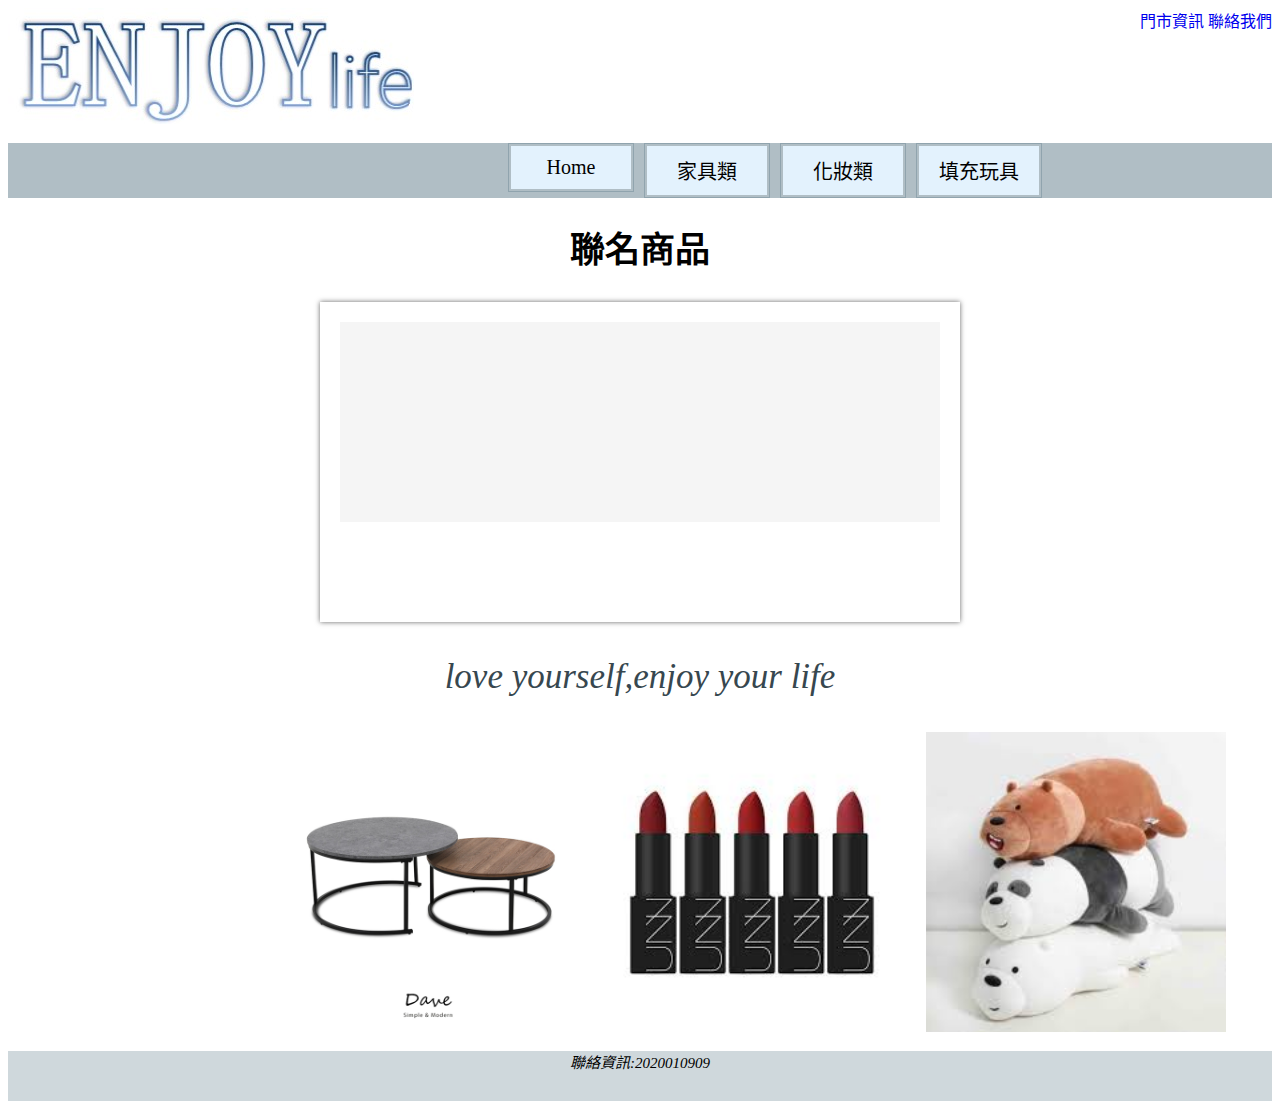
<file: index.html>
<!DOCTYPE html>
<html lang="zh-TW">

<head>
    <title>Home</title>
    <meta charset="utf-8">
    <link href="css/site.css" rel="stylesheet" type="text/css">
    <link href="css/menu.css" rel="stylesheet" type="text/css">
    <link href="css/btn1.css" rel="stylesheet" type="text/css">
    <link href="css/sec.css" rel="stylesheet" type="text/css">
    <style>
        main {
            background-color: white;
        }

        p {
            font-family: "標楷體";
            font-size: 35px;
            font-style: italic;
            text-align: center;
        }

        #p1 {
            font-family: "標楷體";
            font-size: 35px;
            font-style: italic;
            text-align: center;
            color: #37474F;
        }

        h1 {
            font-family: "標楷體";
            font-size: 35px;
            text-align: center;
        }


        #a1 {
            font-family: "標楷體";
            font-size: 15px;
            font-style: italic;
            text-align: center;
        }

        #a2 {
            font-family: "標楷體";
            font-size: 15px;
            font-style: italic;
            text-align: center;
        }

        h1 {
            text-align: center;
            font-family: "標楷體";
        }

        .slider_container {
            margin: 30px auto;
            width: 600px;
            height: 200px;
            position: relative;
            border: 20px solid;
            border-color: #fff;
            border-bottom-width: 100px;
            background-color: #f5f5f5;
            box-shadow: #666 0 0 5px;
        }

        .slider_container div {
            position: absolute;
            top: 0;
            left: 0;
            opacity: 0;
            filter: alpha(opacity=0);
        }

        .slider_container div {
            -webkit-animation: round 25s linear infinite;
            animation: round 25s linear infinite;
        }

        @-webkit-keyframes round {
            4% {
                opacity: 1;
                filter: alpha(opacity=100);
                /* 0 - 1秒 淡入*/
            }

            20% {
                opacity: 1;
                filter: alpha(opacity=100);
                /* 1- 5秒靜止*/
            }

            24% {
                opacity: 0;
                filter: alpha(opacity=0);
                /* 5-6秒淡出*/
            }
        }

        @keyframes round {
            4% {
                opacity: 1;
                filter: alpha(opacity=100);
                /* 0 - 1秒 淡入*/
            }

            20% {
                opacity: 1;
                filter: alpha(opacity=100);
                /* 1- 5秒靜止*/
            }

            24% {
                opacity: 0;
                filter: alpha(opacity=0);
                /* 5-6秒淡出*/
            }
        }

        .slider_container div:nth-child(1) {
            -webkit-animation-delay: 0s;
            animation-delay: 0s;
        }

        .slider_container div:nth-child(2) {
            -webkit-animation-delay: 5s;
            animation-delay: 5s;
        }

        .slider_container div:nth-child(3) {
            -webkit-animation-delay: 10s;
            animation-delay: 10s;
        }

        .slider_container div:nth-child(4) {
            -webkit-animation-delay: 15s;
            animation-delay: 15s;
        }

        .slider_container div:nth-child(5) {
            -webkit-animation-delay: 20s;
            animation-delay: 20s;
        }

        .slider_container span {
            color: #000;
            background: #FFF9C4;
            position: absolute;
            left: 0%;
            top: 230px;
            width: 600px;
            height: 60px;
            font-size: 25px;
            text-align: center;
            line-height: 100px;
            font-family: '標楷體';
            -webkit-transform: scaleY(0);
            -ms-transform: scaleY(0);
            transform: scaleY(0);
            -webkit-transition: all 0.5s ease-in-out;
            transition: all 0.5s ease-in-out;
        }

        .slider_container:hover span {
            width: 100%;
            -webkit-transform: scaleY(1);
            -ms-transform: scaleY(1);
            transform: scaleY(1);
        }

        .slider_container:hover div {
            -webkit-animation-play-state: paused;
            animation-play-state: paused;
        }

        #q1 {
            width: 600px;
            height: 250px;
        }

        #q2 {
            margin-left: 270px;
            width: 300px;
            height: 300px;
        }

        #q3 {
            margin-left: 20px;
            width: 300px;
            height: 300px;
        }

        #q4 {
            margin-left: 20px;
            width: 300px;
            height: 300px;
        }

    </style>

</head>

<body>
    <div id="all">
        <header id="header">
            <div id="s1">
                <a href="in.html"><span>門市資訊</span></a>
                <a href="cu.html"><span>聯絡我們</span></a>
            </div>
            <div class="logo"><img id="g2" src="img/S__118824966.jpg"><a href="index.html"></a></div>
        </header>
        <div id="menu-wrapper">
            <ul class="menu">
                <li><a href="index.html">Home</a>
                <li><a href="tn.html">家具類</a>
                    <ul>
                        <li><a href="tn.html">桌子</a>
                        </li>
                        <li><a href="tn.html">椅子</a>
                        </li>
                        <li><a href="tn.html">夜燈</a>
                        </li>
                    </ul>
                </li>
                <li><a href="ph.html">化妝類</a>
                    <ul>
                        <li><a href="ph.html">刷具</a></li>
                        <li><a href="ph.html">口紅</a></li>u
                    </ul>
                </li>
                <li><a href="tp.html">填充玩具</a>
                    <ul>
                        <li><a href="tp.html">娃娃</a></li>
                    </ul>
                </li>
            </ul>
        </div>

        <main>
            <h1>聯名商品</h1>
            <div class="slider_container">
                <div>
                    <img id="q1" src="img/31.jpg" alt="pure css3 slider" />
                    <span class="info">萊恩 聯名夜燈</span>
                </div>
                <div>
                    <img id="q1" src="img/30.jpg" alt="pure css3 slider" />
                    <span class="info">萊恩 聯名娃娃</span>
                </div>
                <div>
                    <img id="q1" src="img/40.jpg" alt="pure css3 slider" />
                    <span class="info">史迪奇 聯名桌子</span>
                </div>
                <div>
                    <img id="q1" src="img/35.jpg" alt="pure css3 slider" />
                    <span class="info">愛麗絲 聯名刷具</span>
                </div>
                <div>
                    <img id="q1" src="img/42.jpg" alt="pure css3 slider" />
                    <span class="info">史迪奇 聯名矮凳</span>
                </div>
            </div>
            <p id="p1">love yourself,enjoy your life</p>
            <div>
                <a href="tn.html">
                    <img id="q2" src="img/2.jpg">
                </a>
                <a href="ph.html">
                    <img id="q3" src="img/38.jpg">
                </a>
                <a href="tp.html">
                    <img id="q4" src="img/25.jpg">
                </a>
            </div>
        </main>
        <footer id="footer">
            <p id="a1">聯絡資訊:2020010909</p>
        </footer>
    </div>
</body>

</html>
</file>
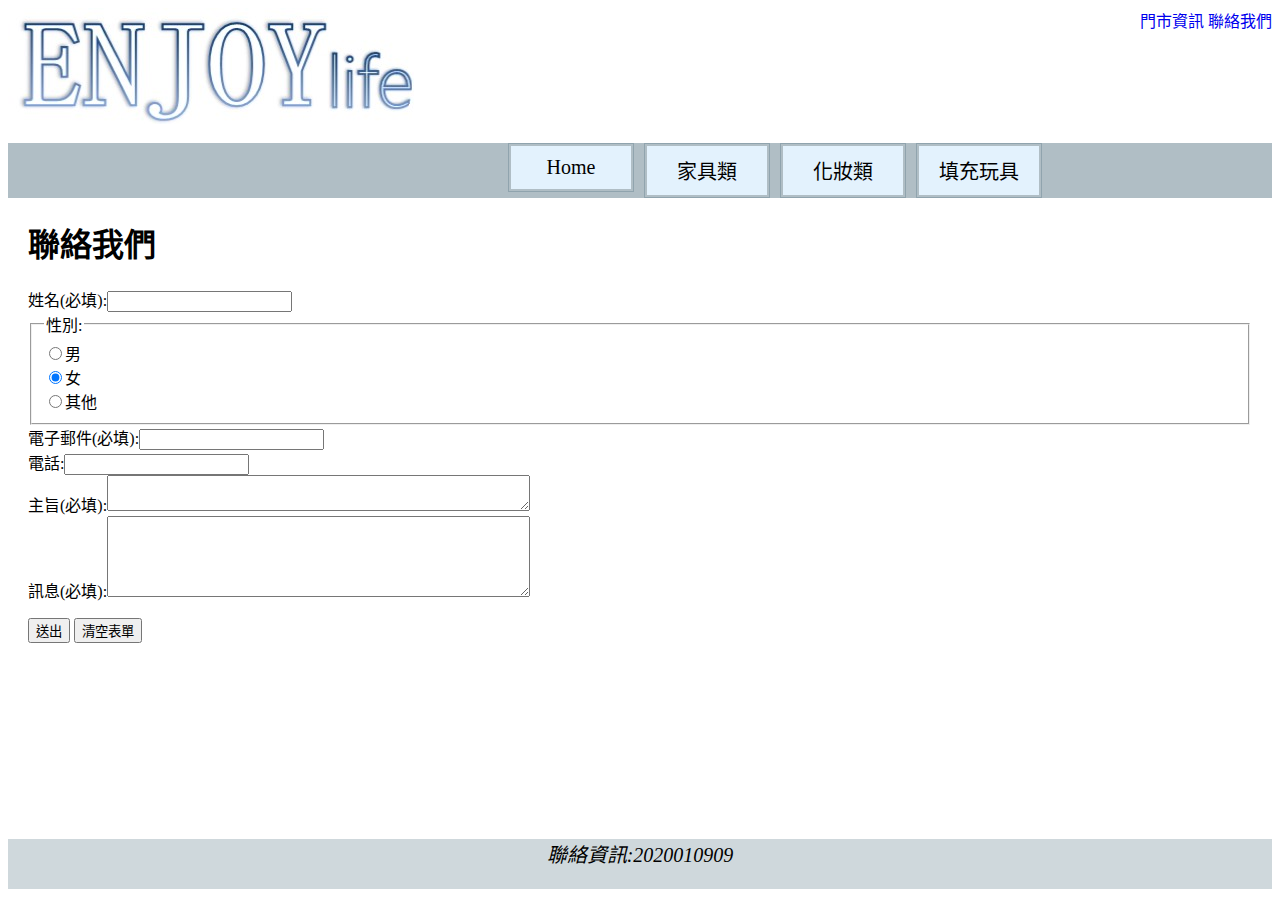
<file: cu.html>
<!DOCTYPE html>
<html lang="zh-TW">

<head>
    <title>門市資訊</title>
    <meta charset="utf-8">
    <link href="css/site.css" rel="stylesheet" type="text/css">
    <link href="css/menu.css" rel="stylesheet" type="text/css">
    <link href="css/btn1.css" rel="stylesheet" type="text/css">
    <link href="css/sec.css" rel="stylesheet" type="text/css">
    <style>
        main {
            background-color: white;
            height: 600px;
        }

        #a1 {
            font-family: "標楷體";
            font-size: 20px;
            font-style: italic;
            text-align: center;
        }

        .sec {
            background-color: white;
            font-family: "標楷體";
            height: 560px;
            margin: 20px 20px 20px 20px;
        }

        #q5 {
            font-family: "標楷體";
            font-size: 20spx;
        }

    </style>
    <script>
        function getData() {
            var result = "";
            result += document.getElementsByName('name')[0].value + "<br>";
            var gender = document.getElementsByName('gender');
            result += gender[0].value + " " + gender[0].checked + " ";
            result += gender[1].value + " " + gender[1].checked + " ";
            result += gender[2].value + " " + gender[2].checked + " ";
            result += "<br>";
            var result = "";
            result += document.getElementsByName('email')[0].value + "<br>";
            result += document.getElementsByName('phone')[0].value + "<br>";
            result += document.getElementsByName('textarea')[0].value + "<br>";
            result += document.getElementsByName('textarea2')[0].value + "<br>";
            document.getElementById('result').innerHTML = result;
        }

    </script>

</head>

<body>
    <div id="all">
        <header id="header">
            <div id="s1">
                <a href="in.html"><span>門市資訊</span></a>
                <a href="cu.html"><span>聯絡我們</span></a>
            </div>
            <a href="index.html">
                <div class="logo"><img src="img/S__118824966.jpg"></div>
            </a>
        </header>
        <div id="menu-wrapper">
            <ul class="menu">
                <li><a href="index.html">Home</a>
                <li><a href="tn.html">家具類</a>
                    <ul>
                        <li><a href="tn.html">桌子</a>
                        </li>
                        <li><a href="tn.html">椅子</a>
                        </li>
                        <li><a href="tn.html">夜燈</a>
                        </li>
                    </ul>
                </li>
                <li><a href="ph.html">化妝類</a>
                    <ul>
                        <li><a href="ph.html">刷具</a></li>
                        <li><a href="ph.html">口紅</a></li>
                    </ul>
                </li>
                <li><a href="tp.html">填充玩具</a>
                    <ul>
                        <li><a href="tp.html">娃娃</a></li>
                    </ul>
                </li>
            </ul>
        </div>
        <main>
            <div class="sec">
                <h1>聯絡我們</h1>
                <form>
                    <div id="q5">姓名(必填):<input type="text" name="name" required placeholder=""><br>
                        <fieldset>
                            <legend>性別:</legend>
                            <input type="radio" name="gender" value="male">男<br>
                            <input type="radio" name="gender" value="female" checked>女<br>
                            <input type="radio" name="gender" value="other">其他<br>
                        </fieldset>
                        電子郵件(必填):<input type="email" name="email"><br>
                        電話:<input type="tel" name="phone" value=""><br>
                        主旨(必填):<textarea name="textarea" rows="2" cols="50"></textarea><br>
                        訊息(必填):<textarea name="textarea2" rows="5" cols="50"></textarea><br>
                        <p id="result"></p>
                        <input type="button" onclick="getData()" value="送出">
                        <input type="reset" value="清空表單">
                    </div>
                </form>

            </div>
        </main>
        <footer id="footer">
            <p id="a1">聯絡資訊:2020010909</p>
        </footer>
    </div>

</body>

</html>
</file>
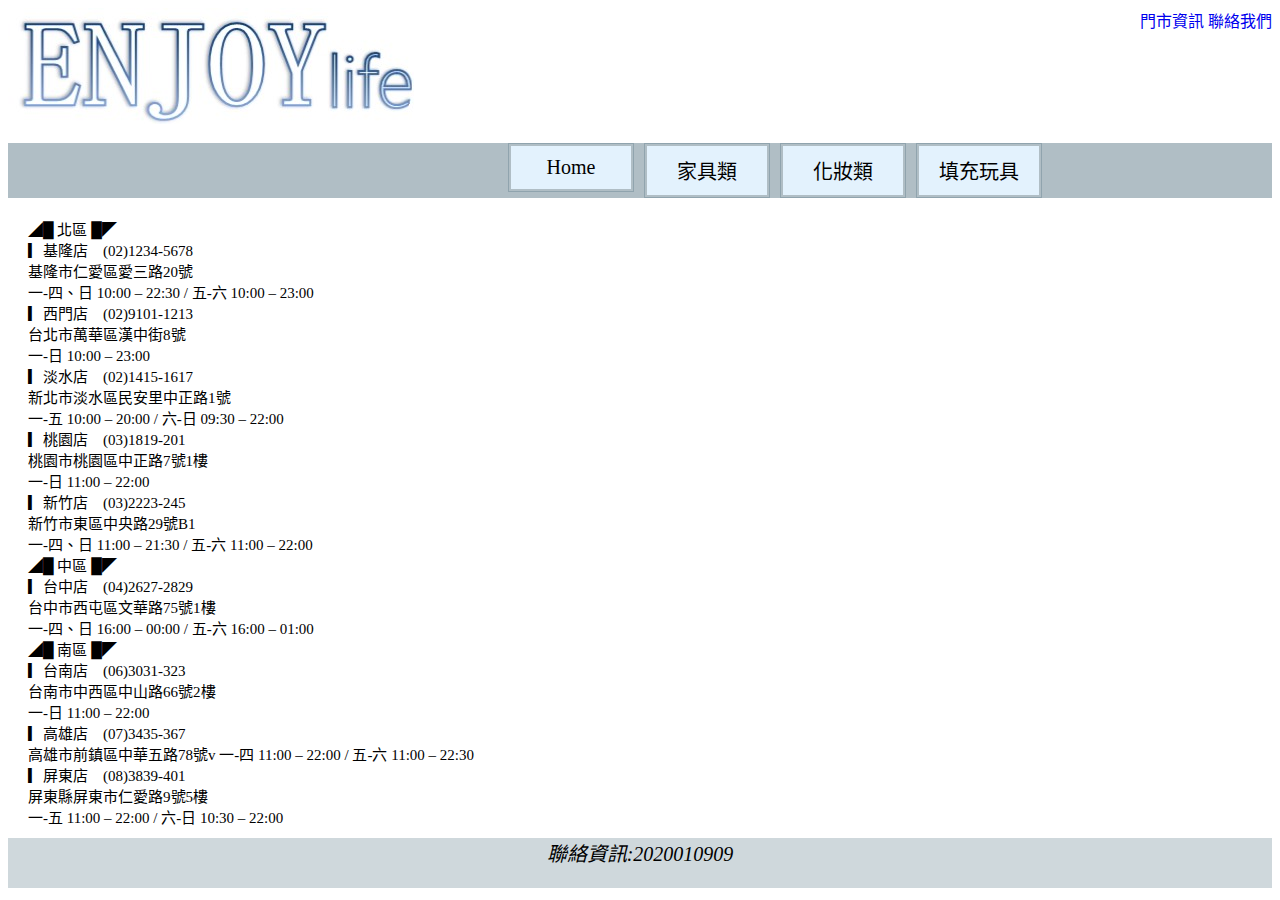
<file: in.html>
<!DOCTYPE html>
<html lang="zh-TW">

<head>
    <title>門市資訊</title>
    <meta charset="utf-8">
    <link href="css/site.css" rel="stylesheet" type="text/css">
    <link href="css/menu.css" rel="stylesheet" type="text/css">
    <link href="css/btn1.css" rel="stylesheet" type="text/css">
    <link href="css/sec.css" rel="stylesheet" type="text/css">
    <style>
        main {
            background-color: white;
            height: 600px;
        }

        #a1 {
            font-family: "標楷體";
            font-size: 20px;
            font-style: italic;
            text-align: center;
        }

        .sec {
            background-color: white;
            font-family: "標楷體";
            font-size: 15px;
            height: 560px;
            margin: 20px 20px 20px 20px;
        }

    </style>
</head>

<body>
    <div id="all">
        <header id="header">
            <div id="s1">
                <a href="in.html"><span>門市資訊</span></a>
                <a href="cu.html"><span>聯絡我們</span></a>
            </div>
            <a href="index.html">
                <div class="logo"><img src="img/S__118824966.jpg"></div>
            </a>
        </header>
        <div id="menu-wrapper">
            <ul class="menu">
                <li><a href="index.html">Home</a>
                <li><a href="tn.html">家具類</a>
                    <ul>
                        <li><a href="tn.html">桌子</a>
                        </li>
                        <li><a href="tn.html">椅子</a>
                        </li>
                        <li><a href="tn.html">夜燈</a>
                        </li>
                    </ul>
                </li>
                <li><a href="ph.html">化妝類</a>
                    <ul>
                        <li><a href="ph.html">刷具</a></li>
                        <li><a href="ph.html">口紅</a></li>
                    </ul>
                </li>
                <li><a href="tp.html">填充玩具</a>
                    <ul>
                        <li><a href="tp.html">娃娃</a></li>
                    </ul>
                </li>
            </ul>
        </div>
        <main>
            <div class="sec">
                ◢█ 北區 █◤<br>
                ▎基隆店　(02)1234-5678<br>
                基隆市仁愛區愛三路20號<br>
                一-四、日 10:00 – 22:30 / 五-六 10:00 – 23:00<br>
                ▎西門店　(02)9101-1213<br>
                台北市萬華區漢中街8號<br>
                一-日 10:00 – 23:00<br>
                ▎淡水店　(02)1415-1617<br>
                新北市淡水區民安里中正路1號<br>
                一-五 10:00 – 20:00 / 六-日 09:30 – 22:00<br>
                ▎桃園店　(03)1819-201<br>
                桃園市桃園區中正路7號1樓<br>
                一-日 11:00 – 22:00<br>
                ▎新竹店　(03)2223-245<br>
                新竹市東區中央路29號B1<br>
                一-四、日 11:00 – 21:30 / 五-六 11:00 – 22:00<br>

                ◢█ 中區 █◤<br>
                ▎台中店　(04)2627-2829<br>
                台中市西屯區文華路75號1樓<br>
                一-四、日 16:00 – 00:00 / 五-六 16:00 – 01:00<br>
                ◢█ 南區 █◤<br>
                ▎台南店　(06)3031-323<br>
                台南市中西區中山路66號2樓<br>
                一-日 11:00 – 22:00<br>
                ▎高雄店　(07)3435-367<br>
                高雄市前鎮區中華五路78號v
                一-四 11:00 – 22:00 / 五-六 11:00 – 22:30<br>
                ▎屏東店　(08)3839-401<br>
                屏東縣屏東市仁愛路9號5樓<br>
                一-五 11:00 – 22:00 / 六-日 10:30 – 22:00
            </div>
        </main>
        <footer id="footer">
            <p id="a1">聯絡資訊:2020010909</p>
        </footer>
    </div>

</body>

</html>
</file>
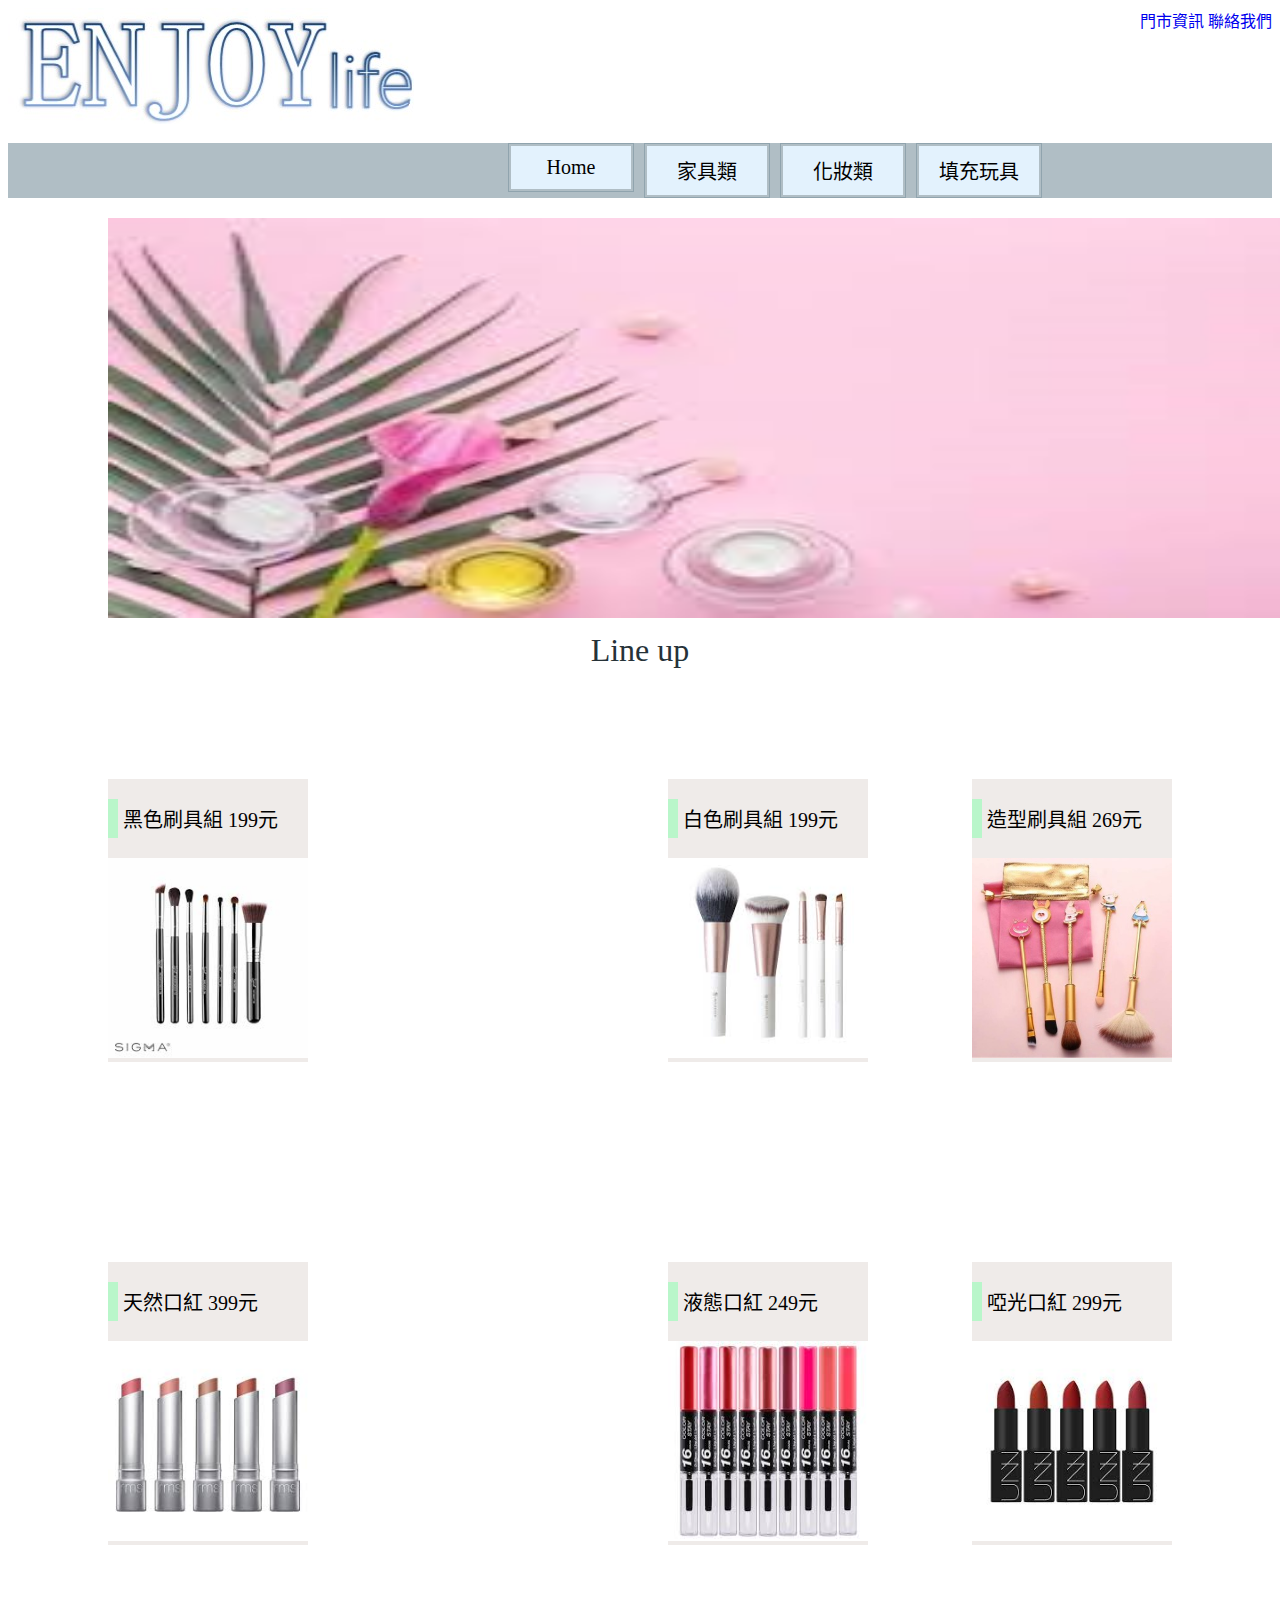
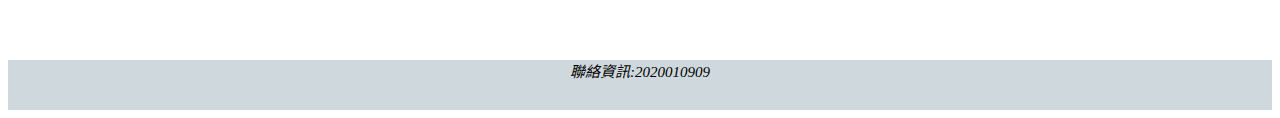
<file: ph.html>
<!DOCTYPE html>
<html lang="zh-TW">

<head>
    <title>化妝類</title>
    <meta charset="utf-8">
    <link href="css/site.css" rel="stylesheet" type="text/css">
    <link href="css/menu.css" rel="stylesheet" type="text/css">
    <link href="css/fig.css" rel="stylesheet" type="text/css">
    <link href="css/btn1.css" rel="stylesheet" type="text/css">
    <style>
        main {
            background-color: white;
        }

        #a1 {
            font-family: "標楷體";
            font-size: 15px;
            font-style: italic;
            text-align: center;
        }

        #a2 {
            font-family: "標楷體";
            font-size: 15px;
            font-style: italic;
            text-align: center;
        }

        .g1 {
            margin-left: 100px;
            width: 1300px;
            height: 400px;
        }

        .title {
            text-align: center;
        }

    </style>
</head>

<body>
    <div id="all">
        <header id="header">
            <div id="s1">
                <a href="in.html"><span>門市資訊</span></a>
                <a href="cu.html"><span>聯絡我們</span></a>
            </div>
            <a href="index.html">
                <div class="logo"><img src="img/S__118824966.jpg"></div>
            </a>
        </header>
        <div id="menu-wrapper">
            <ul class="menu">
                <li><a href="index.html">Home</a>
                <li><a href="tn.html">家具類</a>
                    <ul>
                        <li><a href="tn.html">桌子</a>
                        </li>
                        <li><a href="tn.html">椅子</a>
                        </li>
                        <li><a href="tn.html">夜燈</a>
                        </li>
                    </ul>
                </li>
                <li><a href="ph.html">化妝類</a>
                    <ul>
                        <li><a href="ph.html">刷具</a></li>
                        <li><a href="ph.html">口紅</a></li>
                    </ul>
                </li>
                <li><a href="tp.html">填充玩具</a>
                    <ul>
                        <li><a href="tp.html">娃娃</a></li>
                    </ul>
                </li>
            </ul>
        </div>
        <main>
            <img class="g1" src="img/54.jpg" alt="無法顯示">
            <p class="title">Line up</p>
            <div id="fig-wrapper">
                <section class="fig">
                    <p class="fig-title">黑色刷具組 199元</p>
                    <img class="fig-img" src="img/10.jpg" alt="黑色刷具組">
                </section>
                <section class="fig4">
                    <p class="fig-title">白色刷具組 199元</p>
                    <img class="fig-img" src="img/11.jpg" alt="白色刷具組">
                </section>
                <section class="fig2">
                    <p class="fig-title">造型刷具組 269元</p>
                    <img class="fig-img" src="img/35.jpg" alt="造型刷具組">
                </section>
            </div>
            <div id="fig-wrapper">
                <section class="fig">
                    <p class="fig-title">天然口紅 399元</p>
                    <img class="fig-img" src="img/36.jpg" alt="天然口紅">
                </section>
                <section class="fig4">
                    <p class="fig-title">液態口紅 249元</p>
                    <img class="fig-img" src="img/37.jpg" alt="液態口紅">
                </section>
                <section class="fig2">
                    <p class="fig-title">啞光口紅 299元</p>
                    <img class="fig-img" src="img/38.jpg" alt="啞光口紅">
                </section>
            </div>
        </main>
        <footer id="footer">
            <p id="a1">聯絡資訊:2020010909</p>
        </footer>
    </div>
</body>

</html>
</file>
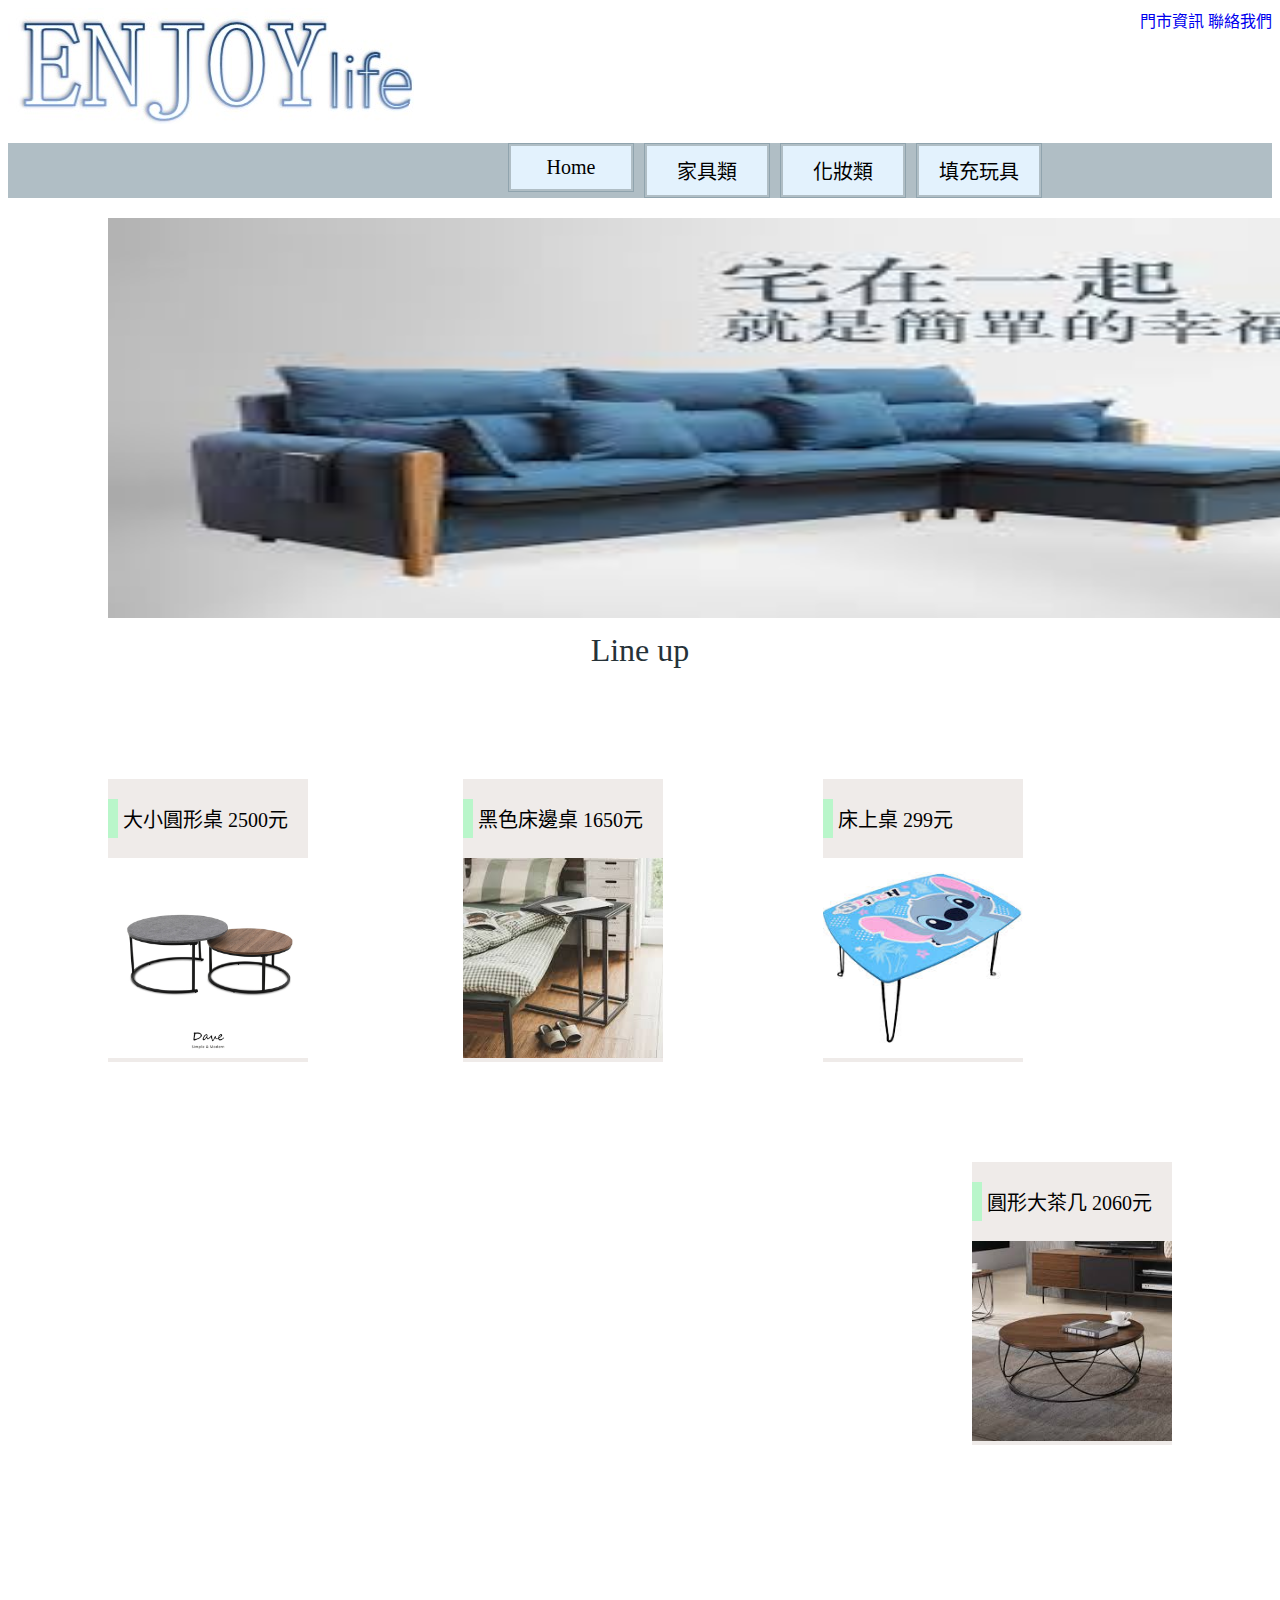
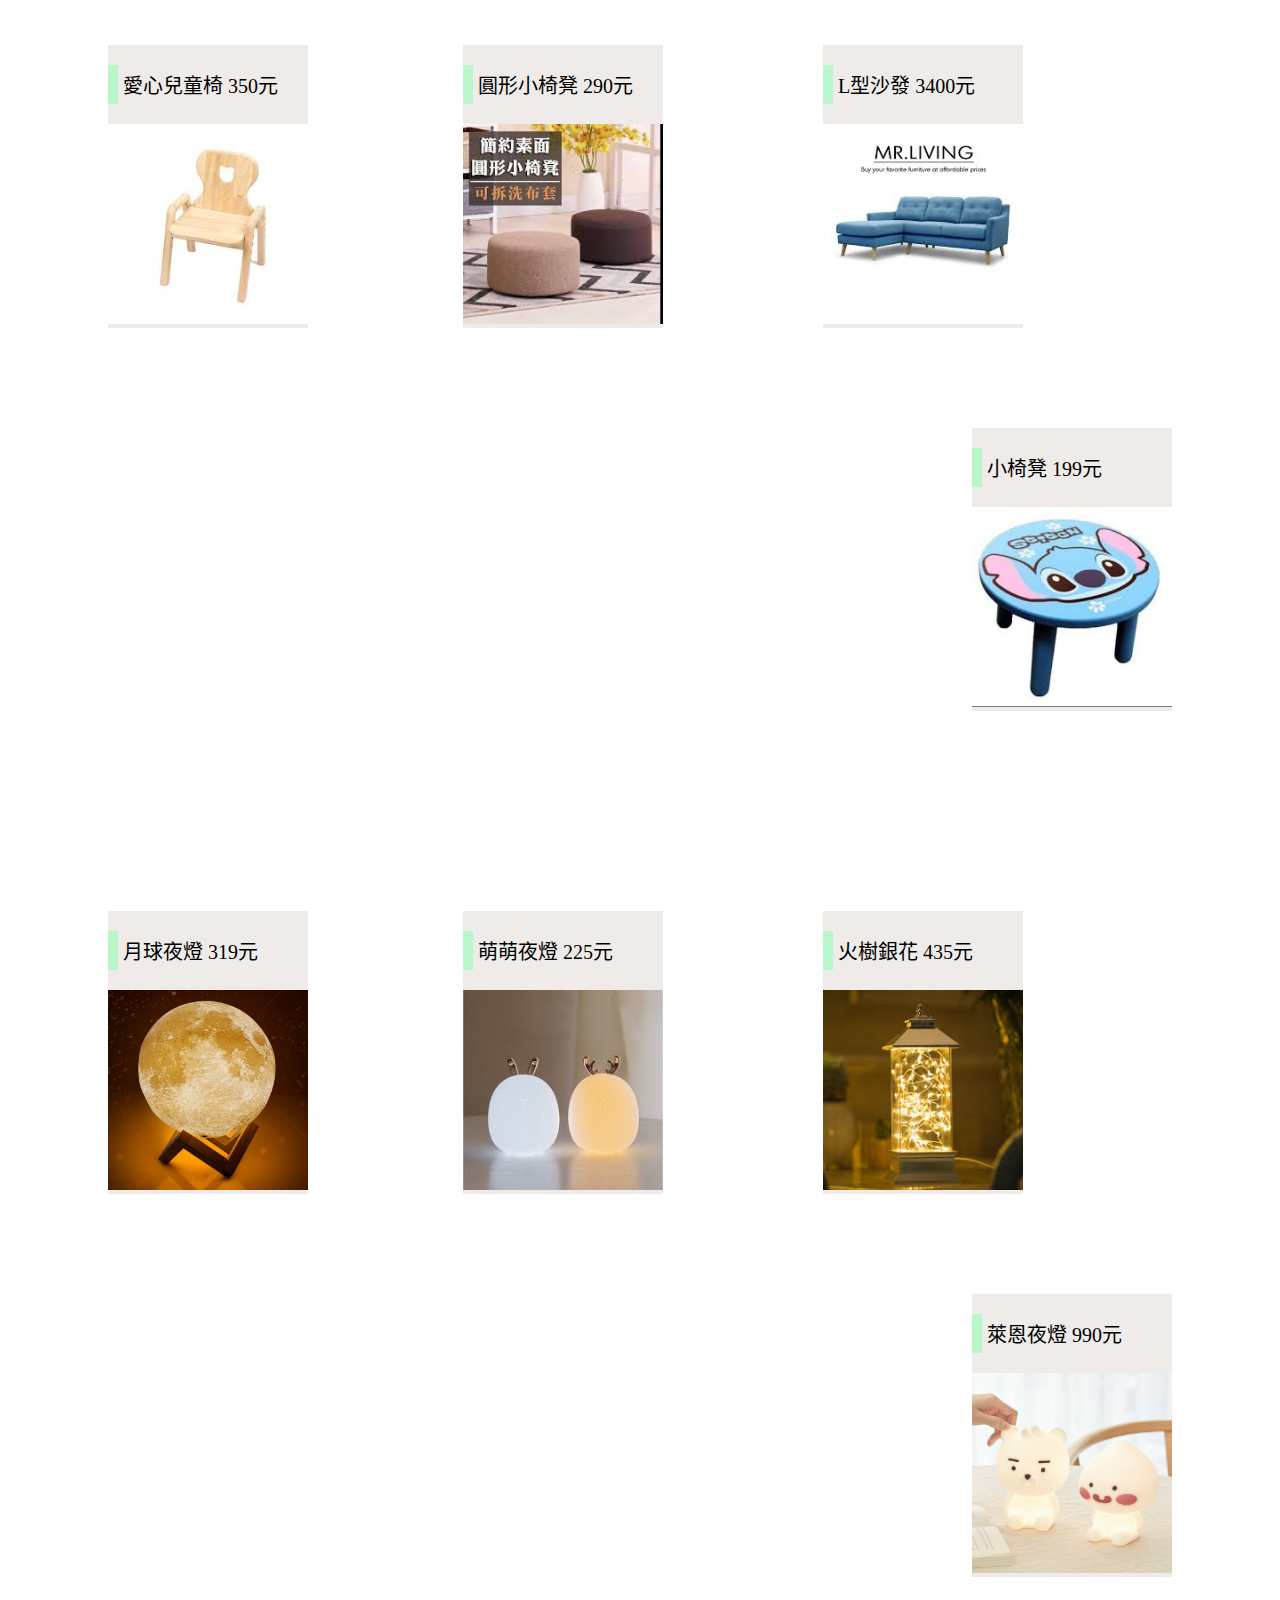
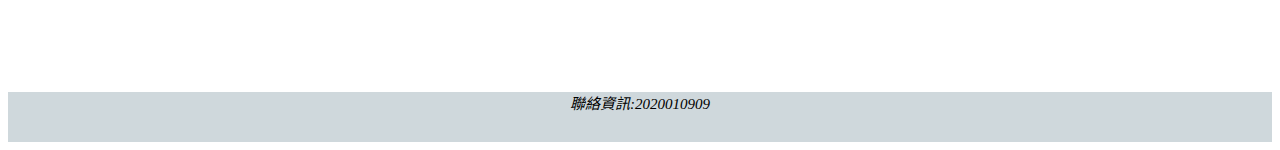
<file: tn.html>
<!DOCTYPE html>
<html lang="zh-TW">

<head>
    <title>家具類</title>
    <meta charset="utf-8">
    <link href="css/site.css" rel="stylesheet" type="text/css">
    <link href="css/menu.css" rel="stylesheet" type="text/css">
    <link href="css/fig.css" rel="stylesheet" type="text/css">
    <link href="css/btn1.css" rel="stylesheet" type="text/css">
    <style>
        main {
            background-color: white;
        }

        #a1 {
            font-family: "標楷體";
            font-size: 15px;
            font-style: italic;
            text-align: center;
        }

        #a2 {
            font-family: "標楷體";
            font-size: 15px;
            font-style: italic;
            text-align: center;
        }

        .g1 {
            margin-left: 100px;
            width: 1300px;
            height: 400px;
        }

        .title {
            text-align: center;
        }

        #q2 {
            margin-left: 290px;
            width: 300px;
            height: 300px;
        }

        #q3 {
            margin-left: 20px;
            width: 300px;
            height: 300px;
        }

    </style>
</head>

<body>
    <div id="all">
        <header id="header">
            <div id="s1">
                <a href="in.html"><span>門市資訊</span></a>
                <a href="cu.html"><span>聯絡我們</span></a>
            </div>
            <a href="index.html">
                <div class="logo"><img src="img/S__118824966.jpg"></div>
            </a>
        </header>
        <div id="menu-wrapper">
            <ul class="menu">
                <li><a href="index.html">Home</a>
                <li><a href="tn.html">家具類</a>
                    <ul>
                        <li><a href="tn.html">桌子</a>
                        </li>
                        <li><a href="tn.html">椅子</a>
                        </li>
                        <li><a href="tn.html">夜燈</a>
                        </li>
                    </ul>
                </li>
                <li><a href="ph.html">化妝類</a>
                    <ul>
                        <li><a href="ph.html">刷具</a></li>
                        <li><a href="ph.html">口紅</a></li>
                    </ul>
                </li>
                <li><a href="tp.html">填充玩具</a>
                    <ul>
                        <li><a href="tp.html">娃娃</a></li>
                    </ul>
                </li>
            </ul>
        </div>
        <main>
            <img class="g1" src="img/50.jpg" alt="無法顯示">
            <p class="title">Line up</p>
            <div id="fig-wrapper">
                <section class="fig">
                    <p class="fig-title">大小圓形桌 2500元</p>
                    <img class="fig-img" src="img/2.jpg" alt="大小圓形桌">
                </section>
                <section class="fig1">
                    <p class="fig-title">黑色床邊桌 1650元</p>
                    <img class="fig-img" src="img/5.jpg" alt="黑色床邊桌">
                </section>
                <section class="fig3">
                    <p class="fig-title">床上桌 299元</p>
                    <img class="fig-img" src="img/40.jpg" alt="床上桌">
                </section>
                <section class="fig2">
                    <p class="fig-title">圓形大茶几 2060元</p>
                    <img class="fig-img" src="img/16.jpg" alt="圓形大茶几">
                </section>
            </div>
            <div id="fig-wrapper">
                <section class="fig">
                    <p class="fig-title">愛心兒童椅 350元</p>
                    <img class="fig-img" src="img/19.jpg" alt="愛心兒童椅">
                </section>
                <section class="fig1">
                    <p class="fig-title">圓形小椅凳 290元</p>
                    <img class="fig-img" src="img/17.jpg" alt="圓形小椅凳">
                </section>
                <section class="fig3">
                    <p class="fig-title">L型沙發 3400元</p>
                    <img class="fig-img" src="img/51.jpg" alt="L型沙發">
                </section>
                <section class="fig2">
                    <p class="fig-title">小椅凳 199元</p>
                    <img class="fig-img" src="img/42.jpg" alt="小椅凳">
                </section>
            </div>
            <div id="fig-wrapper">
                <section class="fig">
                    <p class="fig-title">月球夜燈 319元</p>
                    <img class="fig-img" src="img/1.jpg" alt="月球夜燈">
                </section>
                <section class="fig1">
                    <p class="fig-title">萌萌夜燈 225元</p>
                    <img class="fig-img" src="img/8.jpg" alt="萌萌夜燈">
                </section>
                <section class="fig3">
                    <p class="fig-title">火樹銀花 435元</p>
                    <img class="fig-img" src="img/21.jpg" alt="火樹銀花">
                </section>
                <section class="fig2">
                    <p class="fig-title">萊恩夜燈 990元</p>
                    <img class="fig-img" src="img/31.jpg" alt="萊恩夜燈">
                </section>
            </div>
        </main>
        <footer id="footer">
            <p id="a1">聯絡資訊:2020010909</p>
        </footer>
    </div>
</body>

</html>
</file>
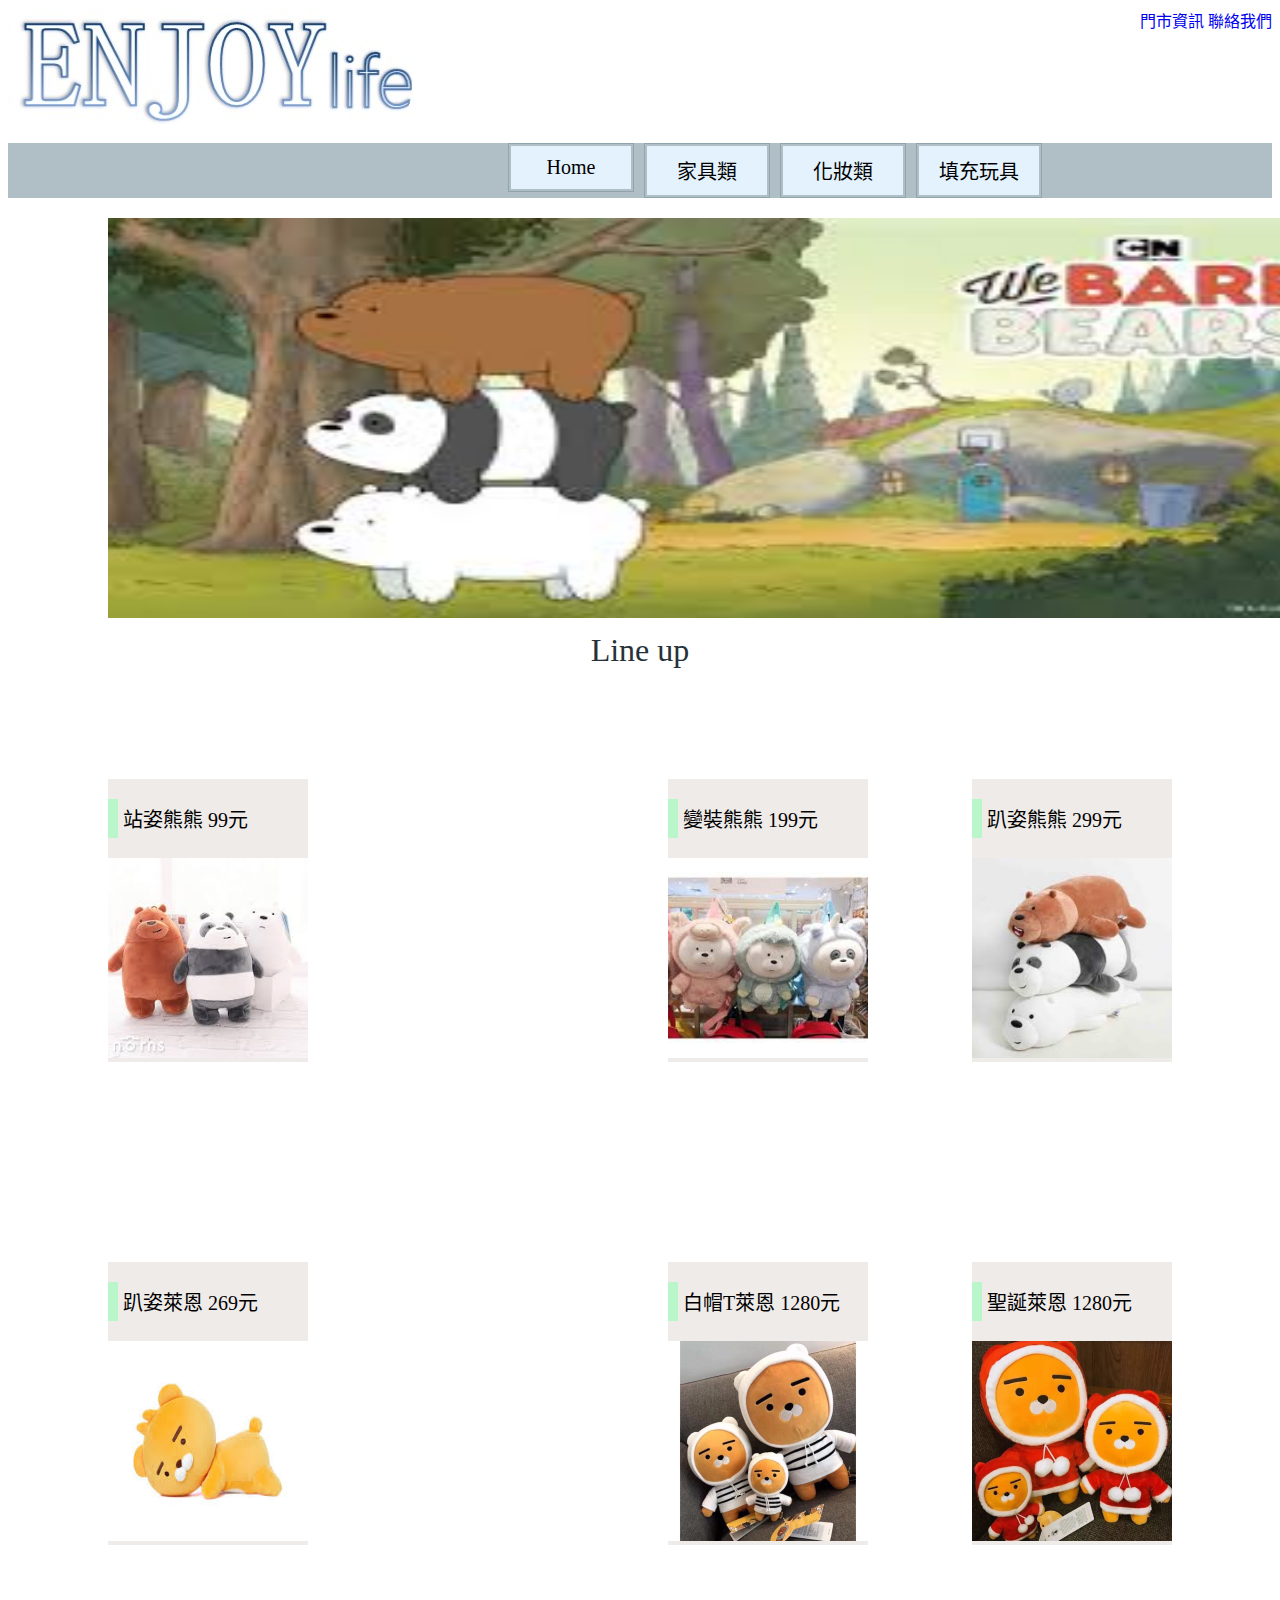
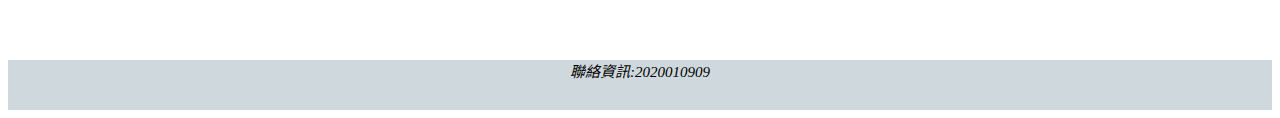
<file: tp.html>
<!DOCTYPE html>
<html lang="zh-TW">

<head>
    <title>填充玩具</title>
    <meta charset="utf-8">
    <link href="css/site.css" rel="stylesheet" type="text/css">
    <link href="css/menu.css" rel="stylesheet" type="text/css">
    <link href="css/fig.css" rel="stylesheet" type="text/css">
    <link href="css/btn1.css" rel="stylesheet" type="text/css">
    <style>
        main {
            background-color: white;
        }

        #a1 {
            font-family: "標楷體";
            font-size: 15px;
            font-style: italic;
            text-align: center;
        }

        #a2 {
            font-family: "標楷體";
            font-size: 15px;
            font-style: italic;
            text-align: center;
        }

        .g1 {
            margin-left: 100px;
            width: 1300px;
            height: 400px;
        }

        .title {
            text-align: center;
        }

    </style>
</head>

<body>
    <div id="all">
        <header id="header">
            <div id="s1">
                <a href="in.html"><span>門市資訊</span></a>
                <a href="cu.html"><span>聯絡我們</span></a>
            </div>
            <a href="index.html">
                <div class="logo"><img src="img/S__118824966.jpg"></div>
            </a>
        </header>
        <div id="menu-wrapper">
            <ul class="menu">
                <li><a href="index.html">Home</a>
                <li><a href="tn.html">家具類</a>
                    <ul>
                        <li><a href="tn.html">桌子</a>
                        </li>
                        <li><a href="tn.html">椅子</a>
                        </li>
                        <li><a href="tn.html">夜燈</a>
                        </li>
                    </ul>
                </li>
                <li><a href="ph.html">化妝類</a>
                    <ul>
                        <li><a href="ph.html">刷具</a></li>
                        <li><a href="ph.html">口紅</a></li>
                    </ul>
                </li>
                <li><a href="tp.html">填充玩具</a>
                    <ul>
                        <li><a href="tp.html">娃娃</a></li>
                    </ul>
                </li>
            </ul>
        </div>
        <main>
            <img class="g1" src="img/56.jpg" alt="無法顯示">
            <p class="title">Line up</p>
            <div id="fig-wrapper">
                <section class="fig">
                    <p class="fig-title">站姿熊熊 99元</p>
                    <img class="fig-img" src="img/13.jpg" alt="站姿熊熊">
                </section>
                <section class="fig4">
                    <p class="fig-title">變裝熊熊 199元</p>
                    <img class="fig-img" src="img/14.jpg" alt="變裝熊熊">
                </section>
                <section class="fig2">
                    <p class="fig-title">趴姿熊熊 299元</p>
                    <img class="fig-img" src="img/25.jpg" alt="趴姿熊熊">
                </section>
            </div>
            <div id="fig-wrapper">
                <section class="fig">
                    <p class="fig-title">趴姿萊恩 269元</p>
                    <img class="fig-img" src="img/26.jpg" alt="趴姿萊恩">
                </section>
                <section class="fig4">
                    <p class="fig-title">白帽T萊恩 1280元</p>
                    <img class="fig-img" src="img/29.jpg" alt="白帽T萊恩">
                </section>
                <section class="fig2">
                    <p class="fig-title">聖誕萊恩 1280元</p>
                    <img class="fig-img" src="img/30.jpg" alt="聖誕萊恩">
                </section>
            </div>

        </main>
        <footer id="footer">
            <p id="a1">聯絡資訊:2020010909</p>
        </footer>
    </div>
</body>

</html>
</file>
<file: css/site.css>
a {
    text-decoration: none;
}

#all {
    max-width: 100%;
    margin: 0 auto;
}

#s1 {
    float: right;
}

#header {
    width: 100%;
    height: 115px;
    background-color: white;
}

#logo1 {
    background-image: url(../img/S__118824966.jpg);
    background-repeat: no-repeat;
}

#menu-wrapper {
    padding-left: 460px;
    background-color: #B0BEC5;
}

main {
    float: none;
    height: 100%;
    width: 100%;
    background-color: #D7CCC8;
}

main .title {
    font: 32px bold;
    margin: 10px 20px;
    color: #263238;
}

#footer {
    height: 50px;
    background-color: #CFD8DC;
    text-align: center;
}
</file>
<file: css/menu.css>
.menu {
    font-family: '標楷體';
    font-size: 20px;
}

.menu > li {
    /*子選擇器，只有第一層*/
    float: left;
}

.menu li {
    margin-right: 10px;
    position: relative;
    padding: 2px;
    border: #90A4AE 1px solid;
    width: 120px;
    list-style-type: none;
}

.menu ul {
    margin: 0;
    padding: 0;
    list-style-type: position: relative;
    position: absolute;
    z-index: 10;
    top: 100%;
    display: none;
    /*預設ul不顯示*/
}

.menu ul li > ul {
    /*定義上一層ul li與下一層ul的距離*/
    z-index: 20;
    top: 5%;
    left: 100%;
}

.menu a {
    display: block;
    padding: 10px;
    text-decoration: none;
    text-align: center;
    background-color: #E3F2FD;
    background-size: cover;
    color: black;
}

.menu a:hover {
    background-color: #FFF3E0;
    background-size: cover;
    color: black;
}

.menu li:hover > ul {
    display: block;
    /*移動到li，li下一層的ul才顯示*/
}

.menu:after {
    content: "";
    display: block;
    clear: both;
}
</file>
<file: css/btn1.css>
.btn1 {
    display: block;
    width: 120px;
    padding: 5px 0;
    margin: 5px;
    font-size: 18px;
    background-color: white;
    color: black;
    border: 2px #8D6E63 solid;
    border-radius: 10px;
    -webkit-transition: 0.5s;
    transition: 0.5s;
}

.btn1:hover {
    background-color: #546E7A;
    color: #E0F7FA;
    cursor: pointer;
}
</file>
<file: css/sec.css>
.sec {
    background-color: #B0BEC5;
    margin: 10px 20px;
}

.sec-title {
    font-size: 22px;
    padding: 5px;
    border-left: 10px #BDBDBD solid;
}

.sec-title2 {
    font-size: 16px;
    padding: 5px;
    border-left: 10px #FAFAFA solid;
}

.sec-img {
    margin: 0;
    width: 200px;
}

.sec-text {
    padding: 5px;
}
</file>
<file: css/fig.css>
.fig {
    float: left;
    width: 200px;
    background-color: #EFEBE9;
    margin: 100px;
}

.fig1 {
    float: left;
    width: 200px;
    background-color: #EFEBE9;
    margin-left: 55px;
    margin-top: 100px;
}

.fig3 {
    float: left;
    width: 200px;
    background-color: #EFEBE9;
    margin-left: 160px;
    margin-top: 100px;
}

.fig2 {
    float: right;
    width: 200px;
    background-color: #EFEBE9;
    margin: 100px;
}

.fig4 {
    float: left;
    width: 200px;
    background-color: #EFEBE9;
    margin-left: 260px;
    margin-top: 100px;
}

.fig-title {
    font-size: 20px;
    padding: 5px;
    border-left: 10px #B9F6CA solid;
}

.fig-img {
    margin: 0;
    height: 200px;
    width: 200px;
}

#fig-wrapper:after {
    content: "";
    display: block;
    clear: both;
}
</file>
